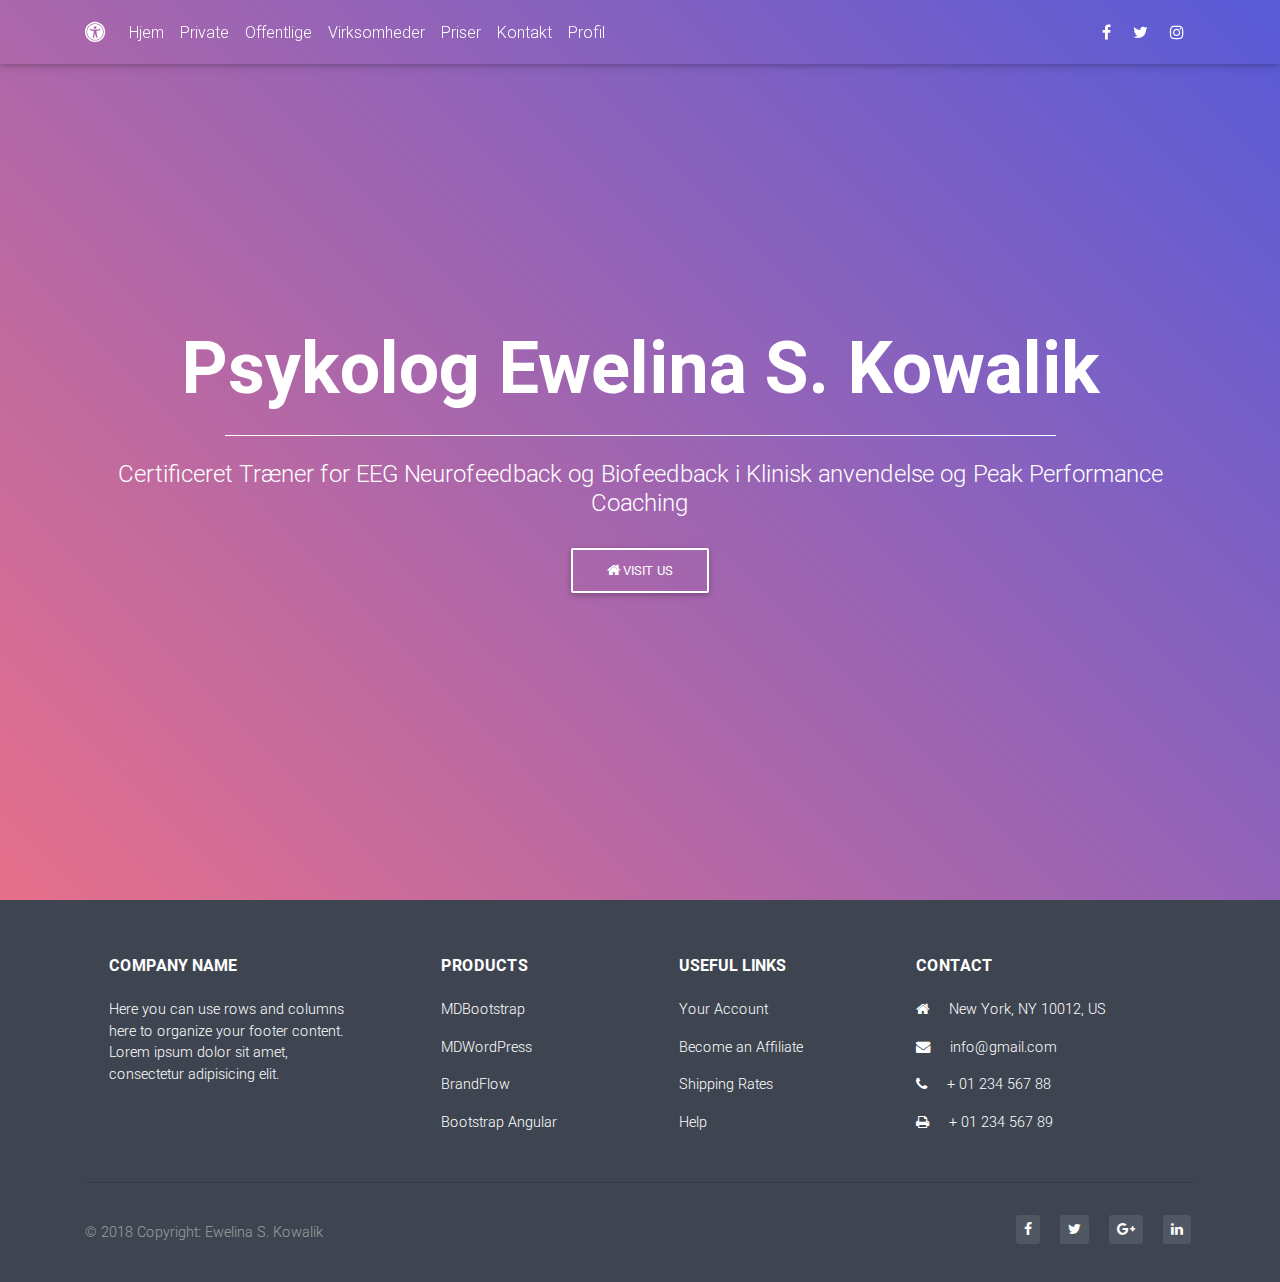
<file: index.html>
<!DOCTYPE html>
<html lang="dk">

<head>
    <meta charset="utf-8">
    <meta name="viewport" content="width=device-width, initial-scale=1, shrink-to-fit=no">
    <meta http-equiv="x-ua-compatible" content="ie=edge">
    <title>Psykolog Ewelina S. Kowalik</title>
    <!-- Font Awesome -->
    <link rel="stylesheet" href="https://maxcdn.bootstrapcdn.com/font-awesome/4.7.0/css/font-awesome.min.css">
    <!-- Bootstrap core CSS -->
    <link href="css/bootstrap.min.css" rel="stylesheet">
    <!-- Material Design Bootstrap -->
    <link href="css/mdb.min.css" rel="stylesheet">
    <!-- Your custom styles (optional) -->
    <link href="css/style.css" rel="stylesheet">
</head>

<body>

    <!-- Main navigation -->
    <header>
        <!-- Navbar -->
        <nav class="navbar navbar-expand-lg navbar-dark fixed-top scrolling-navbar">
            <div class="container">
                <a class="navbar-brand" href="index.html">
                    <i class="fa fa-universal-access" aria-hidden="true"></i>
                </a>
                <button class="navbar-toggler" type="button" data-toggle="collapse" data-target="#navbarTogglerDemo02" aria-controls="navbarTogglerDemo02"
                    aria-expanded="false" aria-label="Toggle navigation">
                    <span class="navbar-toggler-icon"></span>
                </button>
                <div class="collapse navbar-collapse" id="navbarTogglerDemo02">
                    <ul class="navbar-nav mr-auto smooth-scroll">
                        <li class="nav-item">
                            <a class="nav-link" href="index.html">Hjem
                                <span class="sr-only">(current)</span>
                            </a>
                        </li>
                        <li class="nav-item">
                            <a class="nav-link" href="#about" data-offset="90">Private</a>
                        </li>
                        <li class="nav-item">
                            <a class="nav-link" href="#features" data-offset="90">Offentlige</a>
                        </li>
                        <li class="nav-item">
                            <a class="nav-link" href="#services" data-offset="90">Virksomheder</a>
                        </li>
                        <li class="nav-item">
                            <a class="nav-link" href="#opinions" data-offset="30">Priser</a>
                        </li>
                        <li class="nav-item">
                            <a class="nav-link" href="#team" data-offset="90">Kontakt</a>
                        </li>
                        <li class="nav-item">
                            <a class="nav-link" href="profil.html" data-offset="90">Profil</a>
                        </li>
                    </ul>
                    <!-- Social Icon  -->
                    <ul class="navbar-nav nav-flex-icons">
                        <li class="nav-item">
                            <a class="nav-link">
                                <i class="fa fa-facebook light-green-text-2"></i>
                            </a>
                        </li>
                        <li class="nav-item">
                            <a class="nav-link">
                                <i class="fa fa-twitter light-green-text-2"></i>
                            </a>
                        </li>
                        <li class="nav-item">
                            <a class="nav-link">
                                <i class="fa fa-instagram light-green-text-2"></i>
                            </a>
                        </li>
                    </ul>
                </div>
            </div>
        </nav>
        <!-- Navbar -->

        <!-- Full Page Intro -->
        <div class="view">
            <video class="video-intro" poster="https://mdbootstrap.com/img/Photos/Others/background.jpg" playsinline autoplay muted loop>
                <source src="https://mdbootstrap.com/img/video/animation.mp4" type="video/mp4">
            </video>
            <!-- Mask & flexbox options-->
            <div class="mask rgba-gradient d-flex justify-content-center align-items-center">
                <!-- Content -->
                <div class="container px-md-3 px-sm-0">
                    <!--Grid row-->
                    <div class="row wow fadeIn">
                        <!--Grid column-->
                        <div class="col-md-12 mb-4 white-text text-center wow fadeIn">
                            <h3 class="display-3 font-weight-bold white-text mb-0 pt-md-5 pt-5">Psykolog Ewelina S. Kowalik</h3>
                            <hr class="hr-light my-4 w-75">
                            <h4 class="subtext-header mt-2 mb-4">Certificeret Træner for EEG Neurofeedback og Biofeedback i Klinisk anvendelse og Peak Performance
                                Coaching
                            </h4>
                            <a href="#!" class="btn btn-rounded btn-outline-white">
                                <i class="fa fa-home"></i> Visit us
                            </a>
                        </div>
                        <!--Grid column-->
                    </div>
                    <!--Grid row-->
                </div>
                <!-- Content -->
            </div>
            <!-- Mask & flexbox options-->
        </div>
        <!-- Full Page Intro -->
    </header>



    <!-- Main layout -->
    <main>




    </main>
    <!-- /Main layout -->


    <!--Footer-->
    <footer class="page-footer font-small stylish-color-dark pt-4 ">

        <!--Footer Links-->
        <div class="container text-center text-md-left">

            <!-- Footer links -->
            <div class="row text-center text-md-left mt-3 pb-3">

                <!--First column-->
                <div class="col-md-3 col-lg-3 col-xl-3 mx-auto mt-3">
                    <h6 class="text-uppercase mb-4 font-weight-bold">Company name</h6>
                    <p>Here you can use rows and columns here to organize your footer content. Lorem ipsum dolor sit amet, consectetur
                        adipisicing elit.</p>
                </div>
                <!--/.First column-->

                <hr class="w-100 clearfix d-md-none">

                <!--Second column-->
                <div class="col-md-2 col-lg-2 col-xl-2 mx-auto mt-3">
                    <h6 class="text-uppercase mb-4 font-weight-bold">Products</h6>
                    <p>
                        <a href="#!">MDBootstrap</a>
                    </p>
                    <p>
                        <a href="#!">MDWordPress</a>
                    </p>
                    <p>
                        <a href="#!">BrandFlow</a>
                    </p>
                    <p>
                        <a href="#!">Bootstrap Angular</a>
                    </p>
                </div>
                <!--/.Second column-->

                <hr class="w-100 clearfix d-md-none">

                <!--Third column-->
                <div class="col-md-3 col-lg-2 col-xl-2 mx-auto mt-3">
                    <h6 class="text-uppercase mb-4 font-weight-bold">Useful links</h6>
                    <p>
                        <a href="#!">Your Account</a>
                    </p>
                    <p>
                        <a href="#!">Become an Affiliate</a>
                    </p>
                    <p>
                        <a href="#!">Shipping Rates</a>
                    </p>
                    <p>
                        <a href="#!">Help</a>
                    </p>
                </div>
                <!--/.Third column-->

                <hr class="w-100 clearfix d-md-none">

                <!--Fourth column-->
                <div class="col-md-4 col-lg-3 col-xl-3 mx-auto mt-3">
                    <h6 class="text-uppercase mb-4 font-weight-bold">Contact</h6>
                    <p>
                        <i class="fa fa-home mr-3"></i> New York, NY 10012, US</p>
                    <p>
                        <i class="fa fa-envelope mr-3"></i> info@gmail.com</p>
                    <p>
                        <i class="fa fa-phone mr-3"></i> + 01 234 567 88</p>
                    <p>
                        <i class="fa fa-print mr-3"></i> + 01 234 567 89</p>
                </div>
                <!--/.Fourth column-->

            </div>
            <!-- Footer links -->

            <hr>

            <div class="row py-3 d-flex align-items-center">

                <!--Grid column-->
                <div class="col-md-8 col-lg-8">

                    <!--Copyright-->
                    <p class="text-center text-md-left grey-text">© 2018 Copyright: Ewelina S. Kowalik </p>
                    <!--/.Copyright-->

                </div>
                <!--Grid column-->

                <!--Grid column-->
                <div class="col-md-4 col-lg-4 ml-lg-0">

                    <!--Social buttons-->
                    <div class="text-center text-md-right">
                        <ul class="list-unstyled list-inline">
                            <li class="list-inline-item">
                                <a class="btn-floating btn-sm rgba-white-slight mx-1">
                                    <i class="fa fa-facebook"></i>
                                </a>
                            </li>
                            <li class="list-inline-item">
                                <a class="btn-floating btn-sm rgba-white-slight mx-1">
                                    <i class="fa fa-twitter"></i>
                                </a>
                            </li>
                            <li class="list-inline-item">
                                <a class="btn-floating btn-sm rgba-white-slight mx-1">
                                    <i class="fa fa-google-plus"></i>
                                </a>
                            </li>
                            <li class="list-inline-item">
                                <a class="btn-floating btn-sm rgba-white-slight mx-1">
                                    <i class="fa fa-linkedin"></i>
                                </a>
                            </li>
                        </ul>
                    </div>
                    <!--/.Social buttons-->

                </div>
                <!--Grid column-->

            </div>

        </div>

    </footer>
    <!--/.Footer-->


    <!-- SCRIPTS -->
    <!-- JQuery -->
    <script type="text/javascript" src="js/jquery-3.2.1.min.js"></script>
    <!-- Bootstrap tooltips -->
    <script type="text/javascript" src="js/popper.min.js"></script>
    <!-- Bootstrap core JavaScript -->
    <script type="text/javascript" src="js/bootstrap.min.js"></script>
    <!-- MDB core JavaScript -->
    <script type="text/javascript" src="js/mdb.min.js"></script>
</body>

</html>
</file>
<file: css/style.css>
/* Your custom styles */

/* Required for full background image */

html,
body,
header,
.view {
  height: 100%;
}

@media (max-width: 740px) {
  html,
  body,
  header,
  .view {
    height: 100vh;
  }
}

.top-nav-collapse {
  background-color: #563e91 !important;
}

.navbar:not(.top-nav-collapse) {
  background: transparent !important;
}

@media (max-width: 768px) {
  .navbar:not(.top-nav-collapse) {
    background: #563e91 !important;
  }
}
@media (min-width: 800px) and (max-width: 850px) {
  .navbar:not(.top-nav-collapse) {
    background: #563e91 !important;
  }
}

.rgba-gradient {
  background: -moz-linear-gradient(
    45deg,
    rgba(213, 15, 61, 0.6),
    rgba(13, 17, 198, 0.69) 100%
  );
  background: -webkit-linear-gradient(
    45deg,
    rgba(213, 15, 61, 0.6),
    rgba(13, 17, 198, 0.69) 100%
  );
  background: linear-gradient(
    to 45deg,
    rgba(213, 15, 61, 0.6),
    rgba(13, 17, 198, 0.69) 100%
  );
}
</file>
